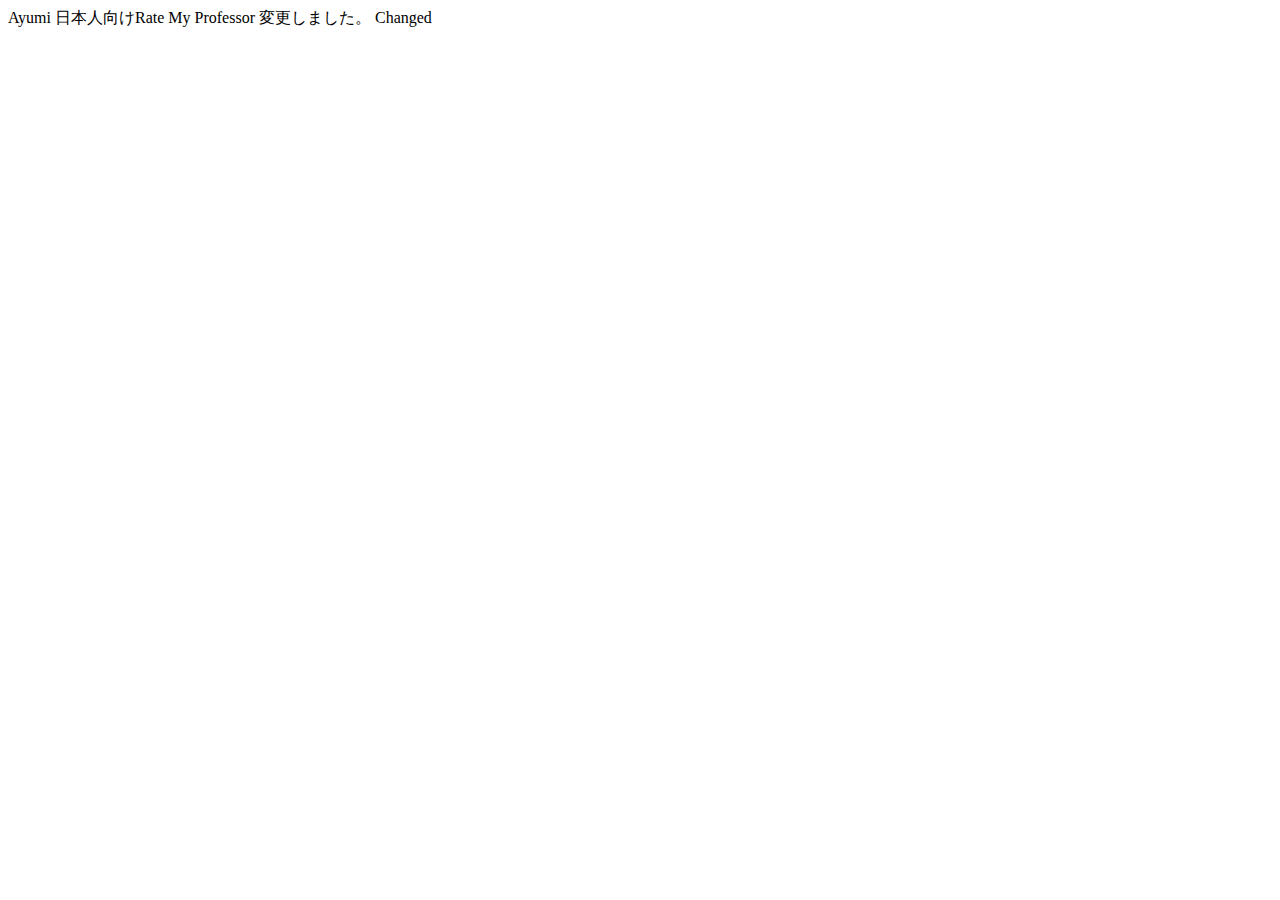
<file: index.html>
<!DOCTYPE html>
<html lang="en">
<head>
    <meta charset="UTF-8">
    <meta http-equiv="X-UA-Compatible" content="IE=edge">
    <meta name="viewport" content="width=device-width, initial-scale=1.0">
    <title>Document</title>
</head>
<body>
    Ayumi
    日本人向けRate My Professor
    変更しました。
    Changed
</body>
</html>
</file>
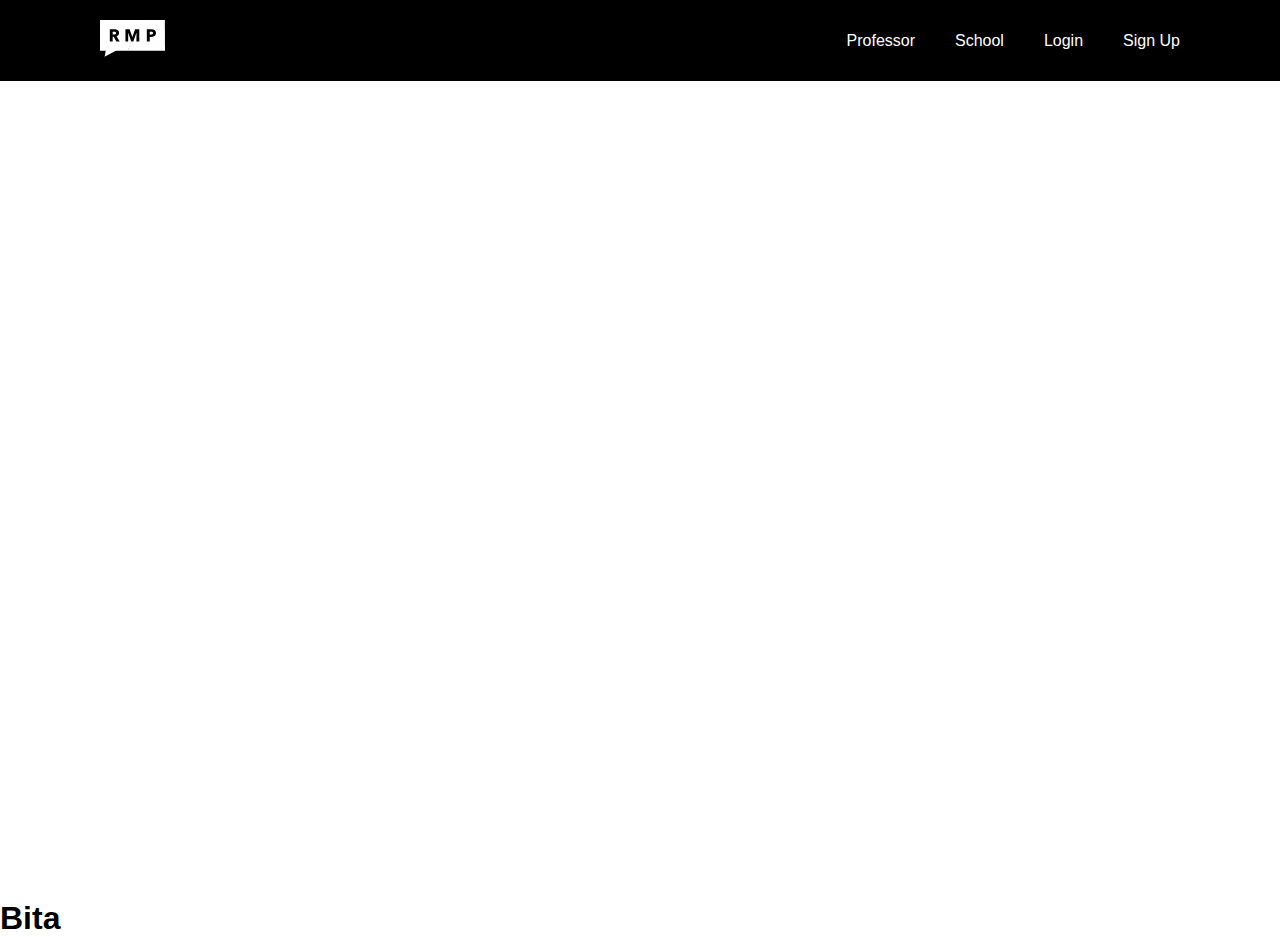
<file: professor.html>
<!DOCTYPE html>
<html lang="en">
<head>
    <meta charset="UTF-8">
    <title>Professor</title>
    <link type="text/css" rel="stylesheet" href="css/professor.css" />
</head>
<body>
    <section>
        <header class="header_background">
          <a href="index.html"><img src="image/logo.svg" class="logo" /></a>
          <ul>
            <li><a class="header_font" href="professor.html">Professor</a></li>
            <li><a class="header_font" href="school.html">School</a></li>
            <li><a class="header_font" href="#">Login</a></li>
            <li><a class="header_font" href="#">Sign Up</a></li>
          </ul>  
        </header>
      </section>

    <div class="content">
        <h1>Bita</h1>
        <p></p>
    </div>
</body>
</html>
</file>
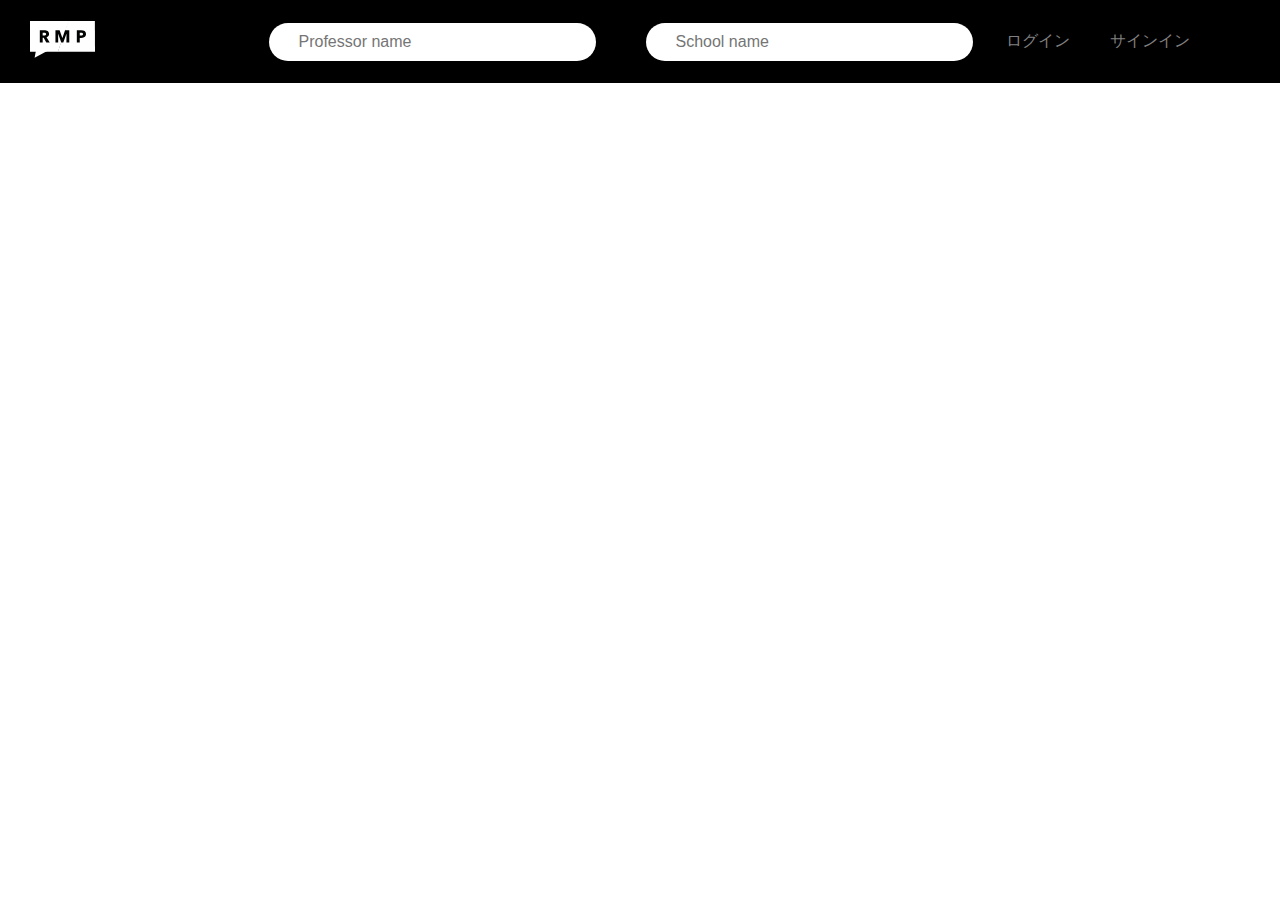
<file: schoolrate.html>
<!DOCTYPE html>
<html lang="en">
<head>
    <meta charset="UTF-8">
    <meta http-equiv="X-UA-Compatible" content="IE=edge">
    <meta name="viewport" content="width=device-width, initial-scale=1.0">
    <title>教師のあゆみ</title>
    <link rel="stylesheet" href="css/style1.css" />
</head>
<body>
    <header class="bg-black">
        <div class="logo">
            <a href="index.html"><img src="image/logo.svg" /></a>
        </div>
        <div class="search"> 
            <form action="#" method="post">
                <table class="search-proffesor">
                    <input type="text" placeholder="Professor name" class="professor-name">
                </table>
            </form>
            <form action="#" method="post">
                <table class="search-school">
                    <input type="text" placeholder="School name" class="school-name">
                </table>
            </form> 
        </div>
        <ul>
            <li><a href="./login.html">ログイン</a></li>
            <li><a href="">サインイン</a></li>
        </ul>
    </header>   
</body>
</html>
</file>
<file: css/professor.css>
.header_background {
    background-color: black;
}
header .logo {
    position: relative;
    max-width: 80px;
}
 .header_font{
    color: white;
}
* {
    margin: 0;
    padding: 0;
    box-sizing: border-box;
    font-family: "Poppins", sans-serif;
}
section {
    position: relative;
    width: 100%;
    min-height: 100vh;
    padding: 100px;
    display: flex;
    justify-content: space-between;
    align-items: center;
    background: #fff;
}
header ul {
    position: relative;
    display: flex;
  }
  header ul li {
    list-style: none;
  }
  header ul li a {
    display: inline-block;
    color: #333;
    font-weight: 400;
    margin-left: 40px;
    text-decoration: none;
  }
header {
    position: absolute;
    top: 0;
    left: 0;
    width: 100%;
    padding: 20px 100px;
    display: flex;
    justify-content: space-between;
    align-items: center;
}
</file>
<file: css/style1.css>
* {
  margin: 0;
  padding: 0;
}

.bg-black {
    width: 100%;
    height: 83px;
    background-color: black;
    display: flex;
    align-items: center;
    justify-content: space-between;
}

.logo{
    padding: 30px 30px;
}

.search {
    display: flex;
  }

form{
    margin: 20px;
    margin-left: 90px;;
}

.professor-name {
  border: none;
  border-radius: 50px;
  padding: 10px 30px;
  max-width: 350px;
  width: 100%;
  font-size: 16px;
}

.school-name {
  border: none;
  border-radius: 50px;
  padding: 10px 30px;
  max-width: 350px;
  width: 100%;
  font-size: 16px;
}

ul {
  list-style: none;
  position: relative;
  display: flex;
  padding-right: 70px;
}

li{
    margin: 20px;
}

a {
  text-decoration: none;
  color: gray;
}

a:hover {
  color: #afdfe4;
}
</file>
